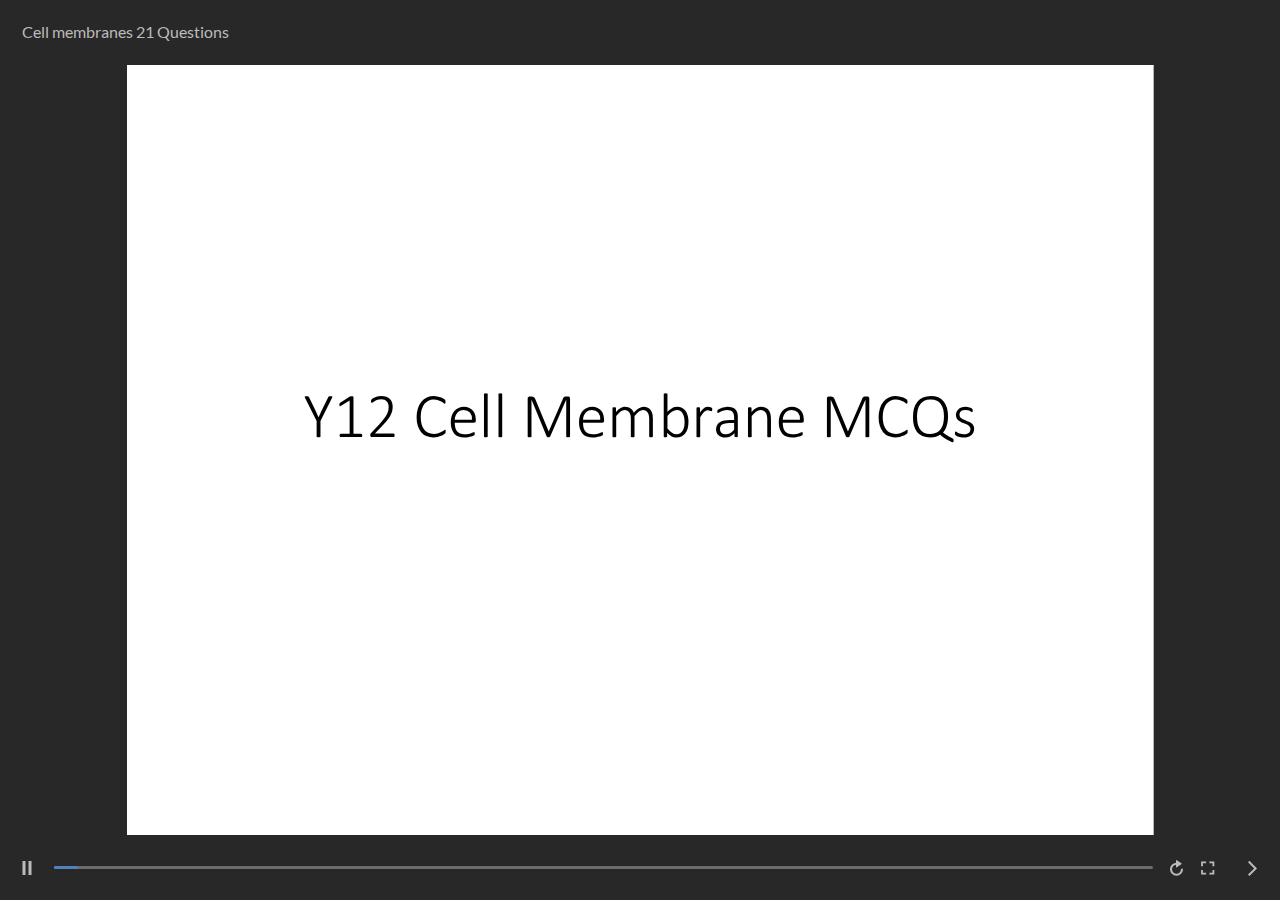
<file: index.html>
﻿<!doctype html>
<html lang="en-US">
<head>
  <meta charset="utf-8">
  <!-- Created using Storyline 360 x64 - http://www.articulate.com  -->
  <!-- version: 3.93.33359.0 -->
  <title>Cell membranes 21 Questions</title>
  <meta http-equiv="x-ua-compatible" content="IE=edge"/>
  <meta name="viewport" content="width=device-width,initial-scale=1,user-scalable=no,shrink-to-fit=no,minimal-ui"/>
  <meta name="apple-mobile-web-app-capable" content="yes"/>
  <style>
    html, body { height: 100%; padding: 0; margin: 0 }
    #app { height: 100%; width: 100%; }
  </style>

  <script>
    window.DS = {};
    window.globals = {
      DATA_PATH_BASE: '',
      HAS_FRAME: true,
      HAS_SLIDE: true,

      lmsPresent: false,
      tinCanPresent: false,
      cmi5Present: false,
      aoSupport: false,
      scale: 'noscale',
      captureRc: false,
      browserSize: 'optimal',
      bgColor: '#282828',
      features: 'DropInAcc,DropInBase,DropInCore,DropInInteractions,DropInMisc,DropInVectors,DropInVideo,LayerPresentAsDialog,MultipleQuizTracking,UpdatedThemeEditor',
      themeName: 'unified',
      preloaderColor: '#FFFFFF',
      suppressAnalytics: false,
      productChannel: 'stable',
      publishSource: 'storyline',
      aid: 'aid|05458f8b-7586-4309-ab41-247db1d6c528',
      cid: '8539cadf-acfa-4598-a3d9-234ee2e40f14',
      playerVersion: '3.93.33359.0',
      publishTimestamp: '2024-11-19T11:52:24.6620888Z',
      maxIosVideoElements: 10,
      connectionSettings: { message: 'You%20are%20offline.%20Trying%20to%20reconnect...', useDarkTheme: false, mode: 'disabled' },
      hasFeature: function(feature) {
        return this.features.split(',').includes(feature);
      },
      
      parseParams: function(qs) {
        if (window.globals.parsedParams != null) {
          return window.globals.parsedParams;
        }
        qs = (qs || window.location.search.substr(1)).split('+').join(' ');
        var params = {},
            tokens,
            re = /[?&]?([^=]+)=([^&]*)/g;

        while (tokens = re.exec(qs)) {
          params[decodeURIComponent(tokens[1]).trim()] =
            decodeURIComponent(tokens[2]).trim();
        }
        window.globals.parsedParams = params;
        return params;
      }

    };
  </script>
  <script>
    var isIe11 = ('ActiveXObject' in window || window.MSBlobBuilder != null)
      && window.msCrypto != null && !window.ActiveXObject;
    if (isIe11) {
      window.globals.unsupportedBrowser = true;
      document.write(atob('[base64]'));
    }
  </script>

  <script>
    if (window.globals.hasFeature('MultiLanguageSinglePackageSupport')) {
      
      
    }
  </script>

  
  <script>window.THREE = { };</script>
  
</head>
<body style="background: #282828" class="cs-HTML theme-unified">
  <!-- 360 -->
  <script>!function(){var e,i=/iPhone/i,o=/iPod/i,n=/iPad/i,t=/\biOS-universal(?:.+)Mac\b/i,r=/\bAndroid(?:.+)Mobile\b/i,a=/Android/i,d=/(?:SD4930UR|\bSilk(?:.+)Mobile\b)/i,p=/Silk/i,l=/Windows Phone/i,u=/\bWindows(?:.+)ARM\b/i,b=/BlackBerry/i,s=/BB10/i,c=/Opera Mini/i,f=/\b(CriOS|Chrome)(?:.+)Mobile/i,h=/Mobile(?:.+)Firefox\b/i,v=function(e){return void 0!==e&&"MacIntel"===e.platform&&"number"==typeof e.maxTouchPoints&&e.maxTouchPoints>1&&"undefined"==typeof MSStream};e=function(e){var m={userAgent:"",platform:"",maxTouchPoints:0};e||"undefined"==typeof navigator?"string"==typeof e?m.userAgent=e:e&&e.userAgent&&(m={userAgent:e.userAgent,platform:e.platform,maxTouchPoints:e.maxTouchPoints||0}):m={userAgent:navigator.userAgent,platform:navigator.platform,maxTouchPoints:navigator.maxTouchPoints||0};var g=m.userAgent,y=g.split("[FBAN");void 0!==y[1]&&(g=y[0]),void 0!==(y=g.split("Twitter"))[1]&&(g=y[0]);var A=function(e){return function(i){return i.test(e)}}(g),w={apple:{phone:A(i)&&!A(l),ipod:A(o),tablet:!A(i)&&(A(n)||v(m))&&!A(l),universal:A(t),device:(A(i)||A(o)||A(n)||A(t)||v(m))&&!A(l)},amazon:{phone:A(d),tablet:!A(d)&&A(p),device:A(d)||A(p)},android:{phone:!A(l)&&A(d)||!A(l)&&A(r),tablet:!A(l)&&!A(d)&&!A(r)&&(A(p)||A(a)),device:!A(l)&&(A(d)||A(p)||A(r)||A(a))||A(/\bokhttp\b/i)},windows:{phone:A(l),tablet:A(u),device:A(l)||A(u)},other:{blackberry:A(b),blackberry10:A(s),opera:A(c),firefox:A(h),chrome:A(f),device:A(b)||A(s)||A(c)||A(h)||A(f)},any:!1,phone:!1,tablet:!1};return w.any=w.apple.device||w.android.device||w.windows.device||w.other.device,w.phone=w.apple.phone||w.android.phone||w.windows.phone,w.tablet=w.apple.tablet||w.android.tablet||w.windows.tablet,w}(),"object"==typeof exports&&"undefined"!=typeof module?module.exports=e:"function"==typeof define&&define.amd?define((function(){return e})):this.isMobile=e}();
    window.isMobile.apple.tablet = window.isMobile.apple.tablet ||
      (navigator.platform === 'MacIntel' && navigator.maxTouchPoints > 1);
    window.isMobile.apple.device = window.isMobile.apple.device || window.isMobile.apple.tablet;
    window.isMobile.tablet = window.isMobile.tablet || window.isMobile.apple.tablet;
    window.isMobile.any = window.isMobile.any || window.isMobile.apple.tablet;
  </script>

  <div id="focus-sink" tabindex="-1"></div>

  <div id="preso"></div>
  <script>
    (function() {

      var classTypes = [ 'desktop', 'mobile', 'phone', 'tablet' ];

      var addDeviceClasses = function(prefix, testObj) {
        var curr, i;
        for (i = 0; i < classTypes.length; i++) {
          curr = classTypes[i];
          if (testObj[curr]) {
            document.body.classList.add(prefix + curr);
          }
        }
      };

      var params = window.globals.parseParams(),
          isDevicePreview = params.devicepreview === '1',
          isPhoneOverride = params.deviceType === 'phone' || (isDevicePreview && params.phone == '1'),
          isTabletOverride = (params.deviceType === 'tablet' || isDevicePreview) && !isPhoneOverride,
          isMobileOverride = isPhoneOverride || isTabletOverride;

      var deviceView = {
        desktop: !window.isMobile.any && !isMobileOverride,
        mobile: window.isMobile.any || isMobileOverride,
        phone: isPhoneOverride || (window.isMobile.phone && !isTabletOverride),
        tablet: isTabletOverride || window.isMobile.tablet
      };

      window.globals.deviceView = deviceView;
      window.isMobile.desktop = !window.isMobile.any;
      window.isMobile.mobile = window.isMobile.any;

      addDeviceClasses('view-', deviceView);

    })();
  </script>
  
  <script src='story_content/triggers.js' type=text/javascript></script>
<script src='story_content/user.js' type=text/javascript></script>
  <div class="slide-loader"></div>

  <script>
    var doc = document, loader = doc.body.querySelector('.slide-loader'); [ 1, 2, 3 ].forEach(function(n) { var d = doc.createElement('div'); d.style.backgroundColor = window.globals.preloaderColor; d.classList.add('mobile-loader-dot'); d.classList.add('dot' + n); loader.appendChild(d); });
  </script>

  <div class="mobile-load-title-overlay" style="display: none">
    <div class="mobile-load-title">Cell membranes 21 Questions</div>
  </div>

  <div class="mobile-chrome-warning"></div>

  
<style>
  .warn-connection-dialog {
    display: none;
    background: transparent;
    pointer-events: all;
    position: fixed;
    left: 0;
    top: 0;
    width: 100%;
    height: 100%;
    z-index: 999;
  }

  .warn-connection-content {
    pointer-events: all;
    border-radius: 4px;
    background: white;
    border: 1px solid #E7E7E7;
    color: #333333;
    box-shadow: 0 2px 4px rgba(0, 0, 0, 0.25);
    transition: all 150ms ease-out;
    position: absolute;
    white-space: nowrap;
  }

  .view-phone.is-landscape .warn-connection-content {
    left: 23px;
    bottom: 23px;
  }

  .view-tablet.is-landscape .warn-connection-content {
    left: 50%;
    top: 20px;
    transform: translateX(-50%);
  }

  .view-mobile.is-portrait .warn-connection-content {
    transform: translate(-50%, calc(-100% - 15px));
  }

  .warn-connection-content p {
    display: inline-block;
    margin: 0 8px 0 0;
    line-height: 33px;
    font-size: 11px;
  }

  .warn-connection-content svg {
    position: relative;
    vertical-align: middle;
    margin: 0 2px 2px 8px;
  }

  .view-desktop .warn-connection-content {
    left: 1.5em;
    bottom: 1.5em;
  }

  .view-desktop .warn-connection-content p {
    font-size: 1.1em;
  }

  .is-offline .warn-connection-dialog {
    display: block;
  }

  .is-offline .cs-panel * {
    pointer-events: none !important;
  }

  .is-offline .cs-panel {
    pointer-events: all !important;
  }

  .is-offline #nav-controls * {
    pointer-events: none !important;
  }

  .is-offline #nav-controls {
    pointer-events: all !important;
  }
</style>

<div class="warn-connection-dialog" role="alertdialog" aria-modal="true" tabindex="0" aria-labelledby="warn-connection-message">
  <div class="warn-connection-content">
    <svg width="17" height="15" viewBox="0 0 17 15" xmlns="http://www.w3.org/2000/svg">
      <path fill="#8F0000" stroke="white" d="M16.07,12.98 L15.88,12.23 L9.51,1.21 C8.97,0.26,7.6,0.26,7.06,1.21 L0.69,12.23 C0.15,13.16,0.81,14.36,1.91,14.36 H14.65 C15.47,14.36,16.05,13.7,16.07,12.98 Z"/>
      <path fill="white" stroke="white" d="M8.58,5.5 C8.35,5.28,8.5,5.35,8.21,5.32 C8.09,5.35,7.97,5.49,7.96,5.67 C7.97,5.79,7.98,5.92,7.98,6.04 L7.98,6.04 C7.99,6.17,8,6.31,8.01,6.43 L8.01,6.44 C8.03,6.92,8.06,7.41,8.09,7.9 L8.09,7.9 C8.12,8.39,8.14,8.88,8.17,9.37 C8.17,9.39,8.18,9.42,8.2,9.44 C8.23,9.46,8.25,9.47,8.28,9.47 C8.31,9.47,8.34,9.46,8.35,9.44 C8.37,9.43,8.38,9.4,8.39,9.35 L8.39,9.34 C8.39,9.24,8.4,9.15,8.4,9.05 L8.4,9.05 C8.41,8.96,8.41,8.86,8.42,8.75 C8.43,8.44,8.45,8.12,8.47,7.81 L8.47,7.81 C8.49,7.49,8.51,7.18,8.53,6.87 C8.55,6.46,8.56,6.05,8.59,5.64 L8.6,5.62 C8.6,5.57,8.59,5.53,8.58,5.5 L8.21,5.32 Z"/>
      <circle fill="white" stroke="white" cx="8.3" cy="11.35" r="0.3"/>
    </svg>
    <p id="warn-connection-message">You are offline. Trying to reconnect...</p>
  </div>
</div>

<script>
  (function() {
    window.DS.connection = {
      warningShown: false,
      assets: {},
      loadingAssetGroup: false,
      retryDelay: 500
    };

    var connectionSettings = window.globals.connectionSettings || {};

    var useConnectionMessages = window.AbortController != null &&
      window.location.protocol != 'file:' &&
      connectionSettings.mode === 'normal';

    window.DS.connection.useConnectionMessages = useConnectionMessages;

    var assetCount = 0;
    var checkLoadedId;


    if (useConnectionMessages && connectionSettings != null) {
      var contentEl = document.querySelector('.warn-connection-content');
      var messageEl = contentEl.querySelector('p');

      if (connectionSettings.useDarkTheme) {
        contentEl.style.borderColor = '#BABBBA';
        contentEl.style.backgroundColor = '#282828';
        contentEl.style.color = '#FFFFFF';
      }

      if (connectionSettings.message != null) {
        messageEl.textContent = window.decodeURIComponent(connectionSettings.message);
      }
    }

    function checkAssetsReady() {
      for (var i in DS.connection.assets) {
        if (!DS.connection.assets[i].success) {
          return false;
        }
      }
      return true;
    }

    function stopAssetGroup() {
      if (!useConnectionMessages) { return; }

      assetCount = 0;

      DS.connection.oldAssetGroup = DS.connection.assets;
      DS.connection.assets = {};
      DS.connection.loadingAssetGroup = false;
      clearInterval(checkLoadedId);
    }

    function startAssetGroup() {
      if (!useConnectionMessages) { return; }
      var ticks = 0;
      clearInterval(checkLoadedId);
      checkLoadedId = setInterval(function() {
        var loaded = 0;
        if (assetCount === 0 && loaded === 0) {
          clearInterval(checkLoadedId);
          return;
        }

        for (var i in DS.connection.assets) {
          if (DS.connection.assets[i].success) {
            loaded++;
          }
        }

        if (assetCount === loaded && checkAssetsReady()) {
          for (var i in DS.connection.assets) {
            if (DS.connection.assets[i].action) {
              DS.connection.assets[i].action();
            }
          }
          hideWarning();
          stopAssetGroup();
        }
      }, 100)
    }

    function requiredAsset(url, action, retry, type) {
      if (!useConnectionMessages) { return; }
      if (DS.connection.assets[url]) { return; }

      DS.connection.assets[url] = {
        success: false, action: action, retry: retry, type: type
      };
      assetCount = Object.keys(DS.connection.assets).length;
      if (!DS.connection.loadingAssetGroup) {
        startAssetGroup();
      }
      DS.connection.loadingAssetGroup = true;
    }

    function assetLoaded(url) {
      if (!useConnectionMessages) { return; }
      if (DS.connection.assets[url]) {
        DS.connection.assets[url].success = true;
      }
    }

    function assetFailed(url) {
      if (!useConnectionMessages) { return; }
      if (!DS.connection.assets[url]) {
        if (/\.js$/.test(url) && url.indexOf('transcripts') === -1) {
          setTimeout(function() {
            if (DS.connection.lastSlideLoaded != null) {
              DS.connection.lastSlideLoaded();
            }
          }, DS.connection.retryDelay);
        }
        return;
      }
      if (!DS.connection.warningShown) { showWarning(); }
      if (DS.connection.assets[url].retry) {
        setTimeout(function() {
          if (!DS.connection.assets[url].success) {
            DS.connection.assets[url].retry()
          }
        }, DS.connection.retryDelay);
      }
    }

    function hideWarning() {
      document.body.classList.remove('is-offline');
      DS.connection.warningShown = false;
      enableKeys();
    }
    DS.connection.hideWarning = hideWarning

    function showWarning(btn) {
      document.body.classList.add('is-offline')
      DS.connection.warningShown = true;
      updateWarningPosition();
      disableKeys();
    }

    function updateWarningPosition() {
      if (!DS.connection.warningShown) {
        return;
      }

      var isPortrait = document.body.classList.contains('is-portrait');
      var isMobile = document.body.classList.contains('view-mobile');
      var warningEl = document.querySelector('.warn-connection-content');

      if (isPortrait && isMobile) {
        var slide = document.querySelector('.primary-slide');
        var slideRect = slide != null
          ? slide.getBoundingClientRect()
          : { top: window.innerHeight, left: 0, width: window.innerWidth };

        warningEl.style.top = `${slideRect.top}px`
        warningEl.style.left = `${slideRect.left + slideRect.width / 2}px`
      } else {
        warningEl.style.top = null;
        warningEl.style.left = null;
      }

      window.requestAnimationFrame(updateWarningPosition);
    }

    function onDisableKeyDown(e) {
      e.preventDefault();
      e.stopImmediatePropagation();
    }

    function onDisableKeyUp(e) {
      e.preventDefault();
      e.stopImmediatePropagation();
    }

    var accStyle = document.createElement('style');
    var warnDialogEl = document.querySelector('.warn-connection-dialog');

    function disableKeys() {
      if (DS.views && DS.views.nsStack && DS.views.nsStack.length === 1) {
        DS.views.nsStack[0].tabReachable = false
        DS.views.nsStack[0].updateTabIndex(true, true);
      }

      accStyle.innerHTML = '.acc-shadow-dom { display: none; }';
      document.body.appendChild(accStyle);

      warnDialogEl.parentNode.append(warnDialogEl);
      warnDialogEl.focus();
    }

    function enableKeys() {
      accStyle.remove();
      if (DS.views && DS.views.nsStack && DS.views.nsStack.length === 1 && DS.views.nsStack[0].name === '_frame') {
        DS.views.nsStack[0].tabReachable = true;
        DS.views.nsStack[0].updateTabIndex();
      }
    }

    // these will all be noops if the feature flag isn't set in
    // the data and `window.globals.features`
    DS.connection.requiredAsset = requiredAsset;
    DS.connection.assetLoaded = assetLoaded;
    DS.connection.assetFailed = assetFailed;
    DS.connection.stopAssetGroup = stopAssetGroup;
    DS.connection.startAssetGroup = startAssetGroup;
  })();
</script>


  <script>
    
    if (window.autoSpider && window.vInterfaceObject) {
      document.querySelector('.mobile-load-title-overlay').style.display = 'none';
    }
  </script>

  

  <link rel="stylesheet" href="html5/data/css/output.min.css" data-noprefix/>
</body>
<script src="html5/lib/scripts/bootstrapper.min.js"></script>
</html>
</file>
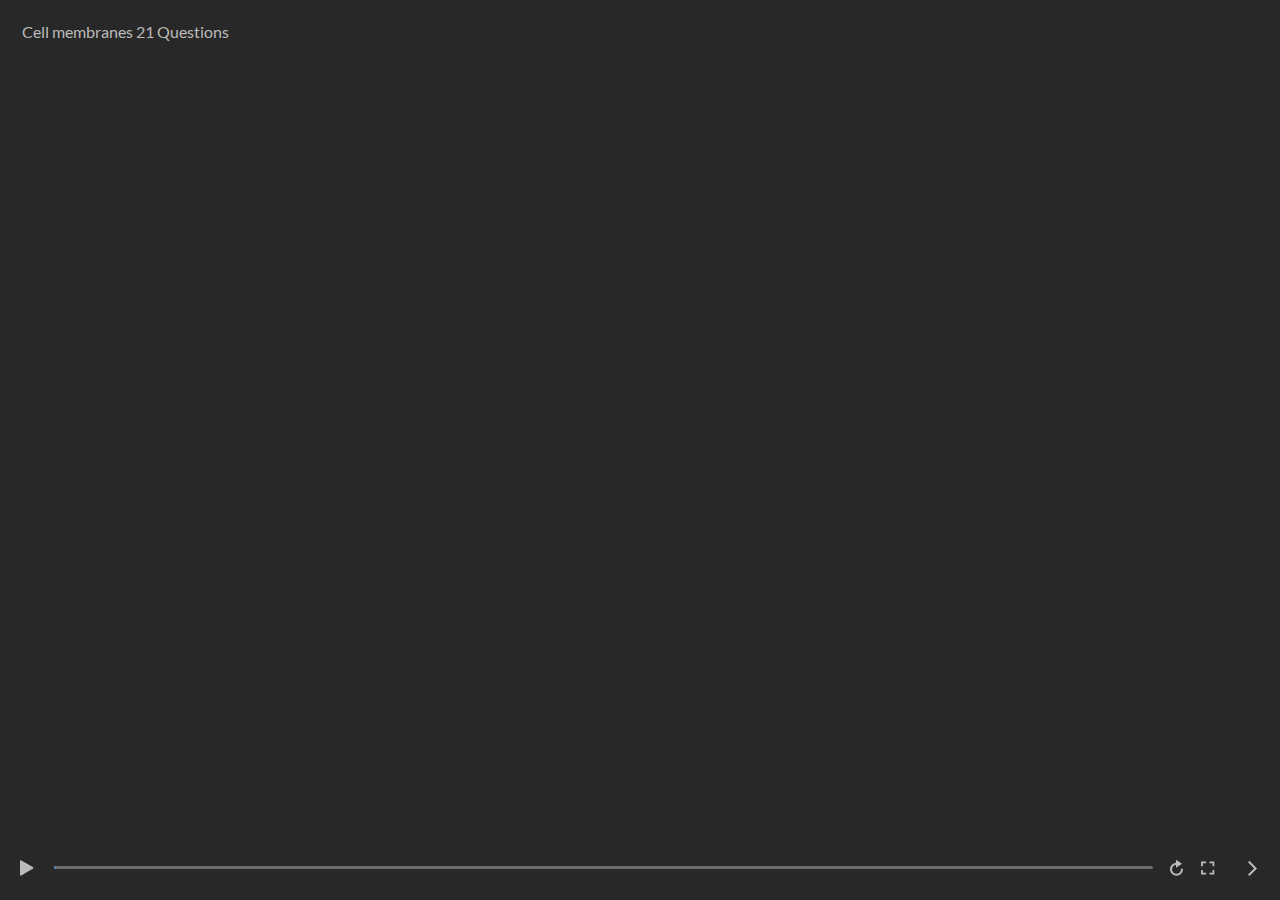
<file: index_lms.html>
<!doctype html>
<html lang="en-US">
<head>
  <meta charset="utf-8">
  <!-- Created using Storyline 360 x64 - http://www.articulate.com  -->
  <!-- version: 3.93.33359.0 -->
  <title>Cell membranes 21 Questions</title>
  <meta http-equiv="x-ua-compatible" content="IE=edge"/>
  <meta name="viewport" content="width=device-width,initial-scale=1,user-scalable=no,shrink-to-fit=no,minimal-ui"/>
  <meta name="apple-mobile-web-app-capable" content="yes"/>
  <style>
    html, body { height: 100%; padding: 0; margin: 0 }
    #app { height: 100%; width: 100%; }
  </style>

  <script>
    window.DS = {};
    window.globals = {
      DATA_PATH_BASE: '',
      HAS_FRAME: true,
      HAS_SLIDE: true,

      lmsPresent: true,
      tinCanPresent: false,
      cmi5Present: false,
      aoSupport: false,
      scale: 'noscale',
      captureRc: false,
      browserSize: 'optimal',
      bgColor: '#282828',
      features: 'DropInAcc,DropInBase,DropInCore,DropInInteractions,DropInMisc,DropInVectors,DropInVideo,LayerPresentAsDialog,MultipleQuizTracking,UpdatedThemeEditor',
      themeName: 'unified',
      preloaderColor: '#FFFFFF',
      suppressAnalytics: false,
      productChannel: 'stable',
      publishSource: 'storyline',
      aid: 'aid|05458f8b-7586-4309-ab41-247db1d6c528',
      cid: '8539cadf-acfa-4598-a3d9-234ee2e40f14',
      playerVersion: '3.93.33359.0',
      publishTimestamp: '2024-11-19T11:52:24.8261124Z',
      maxIosVideoElements: 10,
      connectionSettings: { message: 'You%20are%20offline.%20Trying%20to%20reconnect...', useDarkTheme: false, mode: 'disabled' },
      hasFeature: function(feature) {
        return this.features.split(',').includes(feature);
      },
      
      parseParams: function(qs) {
        if (window.globals.parsedParams != null) {
          return window.globals.parsedParams;
        }
        qs = (qs || window.location.search.substr(1)).split('+').join(' ');
        var params = {},
            tokens,
            re = /[?&]?([^=]+)=([^&]*)/g;

        while (tokens = re.exec(qs)) {
          params[decodeURIComponent(tokens[1]).trim()] =
            decodeURIComponent(tokens[2]).trim();
        }
        window.globals.parsedParams = params;
        return params;
      }

    };
  </script>
  <script>
    var isIe11 = ('ActiveXObject' in window || window.MSBlobBuilder != null)
      && window.msCrypto != null && !window.ActiveXObject;
    if (isIe11) {
      window.globals.unsupportedBrowser = true;
      document.write(atob('[base64]'));
    }
  </script>

  <script>
    if (window.globals.hasFeature('MultiLanguageSinglePackageSupport')) {
      
      
    }
  </script>

  <script src="lms/scormdriver.js" charset="utf-8"></script>
  <script>window.THREE = { };</script>
  
</head>
<body style="background: #282828" class="cs-HTML theme-unified">
  <!-- 360 -->
  <script>!function(){var e,i=/iPhone/i,o=/iPod/i,n=/iPad/i,t=/\biOS-universal(?:.+)Mac\b/i,r=/\bAndroid(?:.+)Mobile\b/i,a=/Android/i,d=/(?:SD4930UR|\bSilk(?:.+)Mobile\b)/i,p=/Silk/i,l=/Windows Phone/i,u=/\bWindows(?:.+)ARM\b/i,b=/BlackBerry/i,s=/BB10/i,c=/Opera Mini/i,f=/\b(CriOS|Chrome)(?:.+)Mobile/i,h=/Mobile(?:.+)Firefox\b/i,v=function(e){return void 0!==e&&"MacIntel"===e.platform&&"number"==typeof e.maxTouchPoints&&e.maxTouchPoints>1&&"undefined"==typeof MSStream};e=function(e){var m={userAgent:"",platform:"",maxTouchPoints:0};e||"undefined"==typeof navigator?"string"==typeof e?m.userAgent=e:e&&e.userAgent&&(m={userAgent:e.userAgent,platform:e.platform,maxTouchPoints:e.maxTouchPoints||0}):m={userAgent:navigator.userAgent,platform:navigator.platform,maxTouchPoints:navigator.maxTouchPoints||0};var g=m.userAgent,y=g.split("[FBAN");void 0!==y[1]&&(g=y[0]),void 0!==(y=g.split("Twitter"))[1]&&(g=y[0]);var A=function(e){return function(i){return i.test(e)}}(g),w={apple:{phone:A(i)&&!A(l),ipod:A(o),tablet:!A(i)&&(A(n)||v(m))&&!A(l),universal:A(t),device:(A(i)||A(o)||A(n)||A(t)||v(m))&&!A(l)},amazon:{phone:A(d),tablet:!A(d)&&A(p),device:A(d)||A(p)},android:{phone:!A(l)&&A(d)||!A(l)&&A(r),tablet:!A(l)&&!A(d)&&!A(r)&&(A(p)||A(a)),device:!A(l)&&(A(d)||A(p)||A(r)||A(a))||A(/\bokhttp\b/i)},windows:{phone:A(l),tablet:A(u),device:A(l)||A(u)},other:{blackberry:A(b),blackberry10:A(s),opera:A(c),firefox:A(h),chrome:A(f),device:A(b)||A(s)||A(c)||A(h)||A(f)},any:!1,phone:!1,tablet:!1};return w.any=w.apple.device||w.android.device||w.windows.device||w.other.device,w.phone=w.apple.phone||w.android.phone||w.windows.phone,w.tablet=w.apple.tablet||w.android.tablet||w.windows.tablet,w}(),"object"==typeof exports&&"undefined"!=typeof module?module.exports=e:"function"==typeof define&&define.amd?define((function(){return e})):this.isMobile=e}();
    window.isMobile.apple.tablet = window.isMobile.apple.tablet ||
      (navigator.platform === 'MacIntel' && navigator.maxTouchPoints > 1);
    window.isMobile.apple.device = window.isMobile.apple.device || window.isMobile.apple.tablet;
    window.isMobile.tablet = window.isMobile.tablet || window.isMobile.apple.tablet;
    window.isMobile.any = window.isMobile.any || window.isMobile.apple.tablet;
  </script>

  <div id="focus-sink" tabindex="-1"></div>

  <div id="preso"></div>
  <script>
    (function() {

      var classTypes = [ 'desktop', 'mobile', 'phone', 'tablet' ];

      var addDeviceClasses = function(prefix, testObj) {
        var curr, i;
        for (i = 0; i < classTypes.length; i++) {
          curr = classTypes[i];
          if (testObj[curr]) {
            document.body.classList.add(prefix + curr);
          }
        }
      };

      var params = window.globals.parseParams(),
          isDevicePreview = params.devicepreview === '1',
          isPhoneOverride = params.deviceType === 'phone' || (isDevicePreview && params.phone == '1'),
          isTabletOverride = (params.deviceType === 'tablet' || isDevicePreview) && !isPhoneOverride,
          isMobileOverride = isPhoneOverride || isTabletOverride;

      var deviceView = {
        desktop: !window.isMobile.any && !isMobileOverride,
        mobile: window.isMobile.any || isMobileOverride,
        phone: isPhoneOverride || (window.isMobile.phone && !isTabletOverride),
        tablet: isTabletOverride || window.isMobile.tablet
      };

      window.globals.deviceView = deviceView;
      window.isMobile.desktop = !window.isMobile.any;
      window.isMobile.mobile = window.isMobile.any;

      addDeviceClasses('view-', deviceView);

    })();
  </script>
  
  <script src='story_content/triggers.js' type=text/javascript></script>
<script src='story_content/user.js' type=text/javascript></script>
  <div class="slide-loader"></div>

  <script>
    var doc = document, loader = doc.body.querySelector('.slide-loader'); [ 1, 2, 3 ].forEach(function(n) { var d = doc.createElement('div'); d.style.backgroundColor = window.globals.preloaderColor; d.classList.add('mobile-loader-dot'); d.classList.add('dot' + n); loader.appendChild(d); });
  </script>

  <div class="mobile-load-title-overlay" style="display: none">
    <div class="mobile-load-title">Cell membranes 21 Questions</div>
  </div>

  <div class="mobile-chrome-warning"></div>

  
<style>
  .warn-connection-dialog {
    display: none;
    background: transparent;
    pointer-events: all;
    position: fixed;
    left: 0;
    top: 0;
    width: 100%;
    height: 100%;
    z-index: 999;
  }

  .warn-connection-content {
    pointer-events: all;
    border-radius: 4px;
    background: white;
    border: 1px solid #E7E7E7;
    color: #333333;
    box-shadow: 0 2px 4px rgba(0, 0, 0, 0.25);
    transition: all 150ms ease-out;
    position: absolute;
    white-space: nowrap;
  }

  .view-phone.is-landscape .warn-connection-content {
    left: 23px;
    bottom: 23px;
  }

  .view-tablet.is-landscape .warn-connection-content {
    left: 50%;
    top: 20px;
    transform: translateX(-50%);
  }

  .view-mobile.is-portrait .warn-connection-content {
    transform: translate(-50%, calc(-100% - 15px));
  }

  .warn-connection-content p {
    display: inline-block;
    margin: 0 8px 0 0;
    line-height: 33px;
    font-size: 11px;
  }

  .warn-connection-content svg {
    position: relative;
    vertical-align: middle;
    margin: 0 2px 2px 8px;
  }

  .view-desktop .warn-connection-content {
    left: 1.5em;
    bottom: 1.5em;
  }

  .view-desktop .warn-connection-content p {
    font-size: 1.1em;
  }

  .is-offline .warn-connection-dialog {
    display: block;
  }

  .is-offline .cs-panel * {
    pointer-events: none !important;
  }

  .is-offline .cs-panel {
    pointer-events: all !important;
  }

  .is-offline #nav-controls * {
    pointer-events: none !important;
  }

  .is-offline #nav-controls {
    pointer-events: all !important;
  }
</style>

<div class="warn-connection-dialog" role="alertdialog" aria-modal="true" tabindex="0" aria-labelledby="warn-connection-message">
  <div class="warn-connection-content">
    <svg width="17" height="15" viewBox="0 0 17 15" xmlns="http://www.w3.org/2000/svg">
      <path fill="#8F0000" stroke="white" d="M16.07,12.98 L15.88,12.23 L9.51,1.21 C8.97,0.26,7.6,0.26,7.06,1.21 L0.69,12.23 C0.15,13.16,0.81,14.36,1.91,14.36 H14.65 C15.47,14.36,16.05,13.7,16.07,12.98 Z"/>
      <path fill="white" stroke="white" d="M8.58,5.5 C8.35,5.28,8.5,5.35,8.21,5.32 C8.09,5.35,7.97,5.49,7.96,5.67 C7.97,5.79,7.98,5.92,7.98,6.04 L7.98,6.04 C7.99,6.17,8,6.31,8.01,6.43 L8.01,6.44 C8.03,6.92,8.06,7.41,8.09,7.9 L8.09,7.9 C8.12,8.39,8.14,8.88,8.17,9.37 C8.17,9.39,8.18,9.42,8.2,9.44 C8.23,9.46,8.25,9.47,8.28,9.47 C8.31,9.47,8.34,9.46,8.35,9.44 C8.37,9.43,8.38,9.4,8.39,9.35 L8.39,9.34 C8.39,9.24,8.4,9.15,8.4,9.05 L8.4,9.05 C8.41,8.96,8.41,8.86,8.42,8.75 C8.43,8.44,8.45,8.12,8.47,7.81 L8.47,7.81 C8.49,7.49,8.51,7.18,8.53,6.87 C8.55,6.46,8.56,6.05,8.59,5.64 L8.6,5.62 C8.6,5.57,8.59,5.53,8.58,5.5 L8.21,5.32 Z"/>
      <circle fill="white" stroke="white" cx="8.3" cy="11.35" r="0.3"/>
    </svg>
    <p id="warn-connection-message">You are offline. Trying to reconnect...</p>
  </div>
</div>

<script>
  (function() {
    window.DS.connection = {
      warningShown: false,
      assets: {},
      loadingAssetGroup: false,
      retryDelay: 500
    };

    var connectionSettings = window.globals.connectionSettings || {};

    var useConnectionMessages = window.AbortController != null &&
      window.location.protocol != 'file:' &&
      connectionSettings.mode === 'normal';

    window.DS.connection.useConnectionMessages = useConnectionMessages;

    var assetCount = 0;
    var checkLoadedId;


    if (useConnectionMessages && connectionSettings != null) {
      var contentEl = document.querySelector('.warn-connection-content');
      var messageEl = contentEl.querySelector('p');

      if (connectionSettings.useDarkTheme) {
        contentEl.style.borderColor = '#BABBBA';
        contentEl.style.backgroundColor = '#282828';
        contentEl.style.color = '#FFFFFF';
      }

      if (connectionSettings.message != null) {
        messageEl.textContent = window.decodeURIComponent(connectionSettings.message);
      }
    }

    function checkAssetsReady() {
      for (var i in DS.connection.assets) {
        if (!DS.connection.assets[i].success) {
          return false;
        }
      }
      return true;
    }

    function stopAssetGroup() {
      if (!useConnectionMessages) { return; }

      assetCount = 0;

      DS.connection.oldAssetGroup = DS.connection.assets;
      DS.connection.assets = {};
      DS.connection.loadingAssetGroup = false;
      clearInterval(checkLoadedId);
    }

    function startAssetGroup() {
      if (!useConnectionMessages) { return; }
      var ticks = 0;
      clearInterval(checkLoadedId);
      checkLoadedId = setInterval(function() {
        var loaded = 0;
        if (assetCount === 0 && loaded === 0) {
          clearInterval(checkLoadedId);
          return;
        }

        for (var i in DS.connection.assets) {
          if (DS.connection.assets[i].success) {
            loaded++;
          }
        }

        if (assetCount === loaded && checkAssetsReady()) {
          for (var i in DS.connection.assets) {
            if (DS.connection.assets[i].action) {
              DS.connection.assets[i].action();
            }
          }
          hideWarning();
          stopAssetGroup();
        }
      }, 100)
    }

    function requiredAsset(url, action, retry, type) {
      if (!useConnectionMessages) { return; }
      if (DS.connection.assets[url]) { return; }

      DS.connection.assets[url] = {
        success: false, action: action, retry: retry, type: type
      };
      assetCount = Object.keys(DS.connection.assets).length;
      if (!DS.connection.loadingAssetGroup) {
        startAssetGroup();
      }
      DS.connection.loadingAssetGroup = true;
    }

    function assetLoaded(url) {
      if (!useConnectionMessages) { return; }
      if (DS.connection.assets[url]) {
        DS.connection.assets[url].success = true;
      }
    }

    function assetFailed(url) {
      if (!useConnectionMessages) { return; }
      if (!DS.connection.assets[url]) {
        if (/\.js$/.test(url) && url.indexOf('transcripts') === -1) {
          setTimeout(function() {
            if (DS.connection.lastSlideLoaded != null) {
              DS.connection.lastSlideLoaded();
            }
          }, DS.connection.retryDelay);
        }
        return;
      }
      if (!DS.connection.warningShown) { showWarning(); }
      if (DS.connection.assets[url].retry) {
        setTimeout(function() {
          if (!DS.connection.assets[url].success) {
            DS.connection.assets[url].retry()
          }
        }, DS.connection.retryDelay);
      }
    }

    function hideWarning() {
      document.body.classList.remove('is-offline');
      DS.connection.warningShown = false;
      enableKeys();
    }
    DS.connection.hideWarning = hideWarning

    function showWarning(btn) {
      document.body.classList.add('is-offline')
      DS.connection.warningShown = true;
      updateWarningPosition();
      disableKeys();
    }

    function updateWarningPosition() {
      if (!DS.connection.warningShown) {
        return;
      }

      var isPortrait = document.body.classList.contains('is-portrait');
      var isMobile = document.body.classList.contains('view-mobile');
      var warningEl = document.querySelector('.warn-connection-content');

      if (isPortrait && isMobile) {
        var slide = document.querySelector('.primary-slide');
        var slideRect = slide != null
          ? slide.getBoundingClientRect()
          : { top: window.innerHeight, left: 0, width: window.innerWidth };

        warningEl.style.top = `${slideRect.top}px`
        warningEl.style.left = `${slideRect.left + slideRect.width / 2}px`
      } else {
        warningEl.style.top = null;
        warningEl.style.left = null;
      }

      window.requestAnimationFrame(updateWarningPosition);
    }

    function onDisableKeyDown(e) {
      e.preventDefault();
      e.stopImmediatePropagation();
    }

    function onDisableKeyUp(e) {
      e.preventDefault();
      e.stopImmediatePropagation();
    }

    var accStyle = document.createElement('style');
    var warnDialogEl = document.querySelector('.warn-connection-dialog');

    function disableKeys() {
      if (DS.views && DS.views.nsStack && DS.views.nsStack.length === 1) {
        DS.views.nsStack[0].tabReachable = false
        DS.views.nsStack[0].updateTabIndex(true, true);
      }

      accStyle.innerHTML = '.acc-shadow-dom { display: none; }';
      document.body.appendChild(accStyle);

      warnDialogEl.parentNode.append(warnDialogEl);
      warnDialogEl.focus();
    }

    function enableKeys() {
      accStyle.remove();
      if (DS.views && DS.views.nsStack && DS.views.nsStack.length === 1 && DS.views.nsStack[0].name === '_frame') {
        DS.views.nsStack[0].tabReachable = true;
        DS.views.nsStack[0].updateTabIndex();
      }
    }

    // these will all be noops if the feature flag isn't set in
    // the data and `window.globals.features`
    DS.connection.requiredAsset = requiredAsset;
    DS.connection.assetLoaded = assetLoaded;
    DS.connection.assetFailed = assetFailed;
    DS.connection.stopAssetGroup = stopAssetGroup;
    DS.connection.startAssetGroup = startAssetGroup;
  })();
</script>


  <script>
    
    if (window.autoSpider && window.vInterfaceObject) {
      document.querySelector('.mobile-load-title-overlay').style.display = 'none';
    }
  </script>

  

  <link rel="stylesheet" href="html5/data/css/output.min.css" data-noprefix/>
</body>
<script src="html5/lib/scripts/bootstrapper.min.js"></script>
</html>
</file>
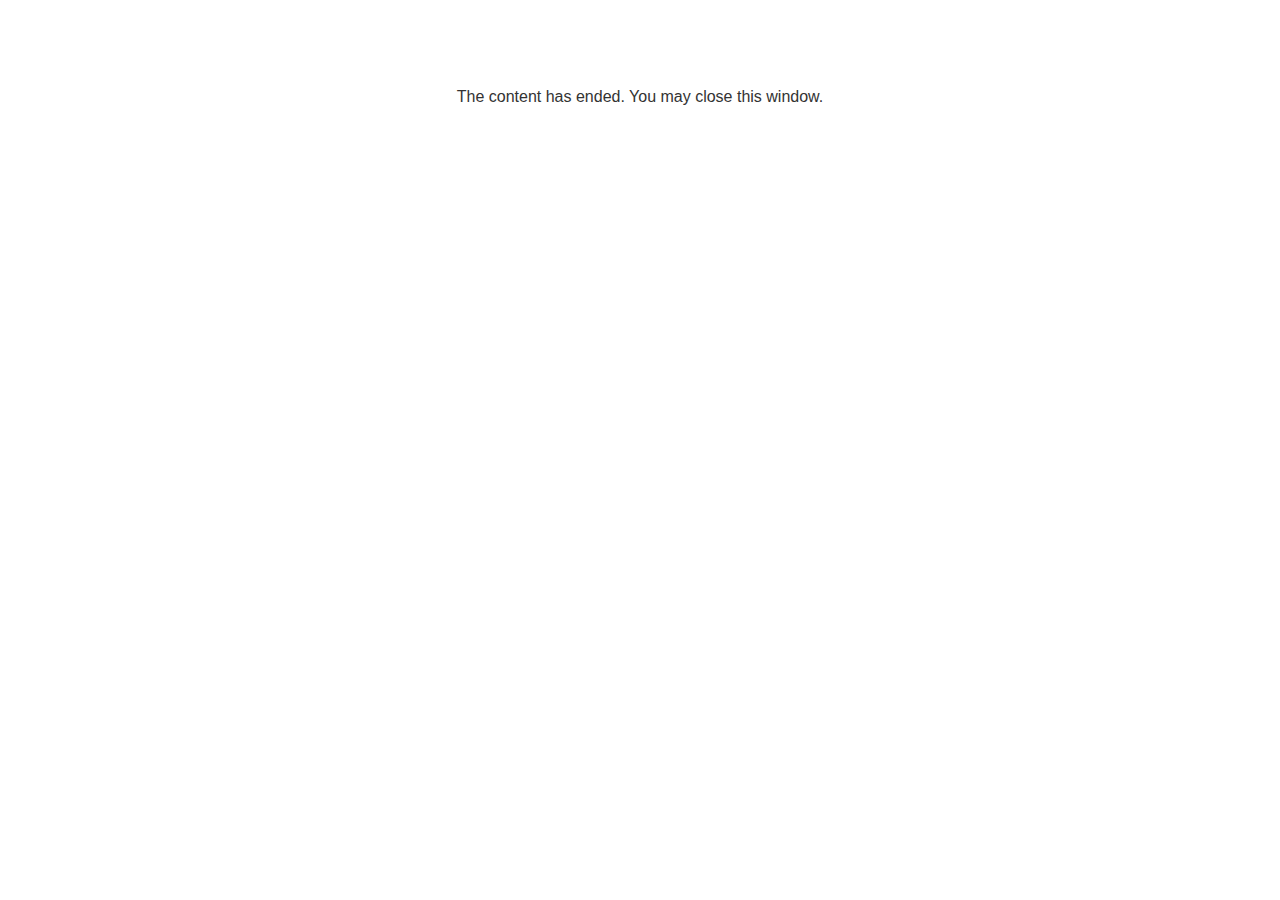
<file: lms/goodbye.html>
<!doctype html>
<html>
<body style="background-color: #ffffff;">

<p role="alert" style="color: #333333;font-family: Lato, articulate, tahoma, arial;font-size: medium;text-align: center;">
<br><br><br><br>
The content has ended. You may close this window.
</p>

</body>
</html>
</file>
